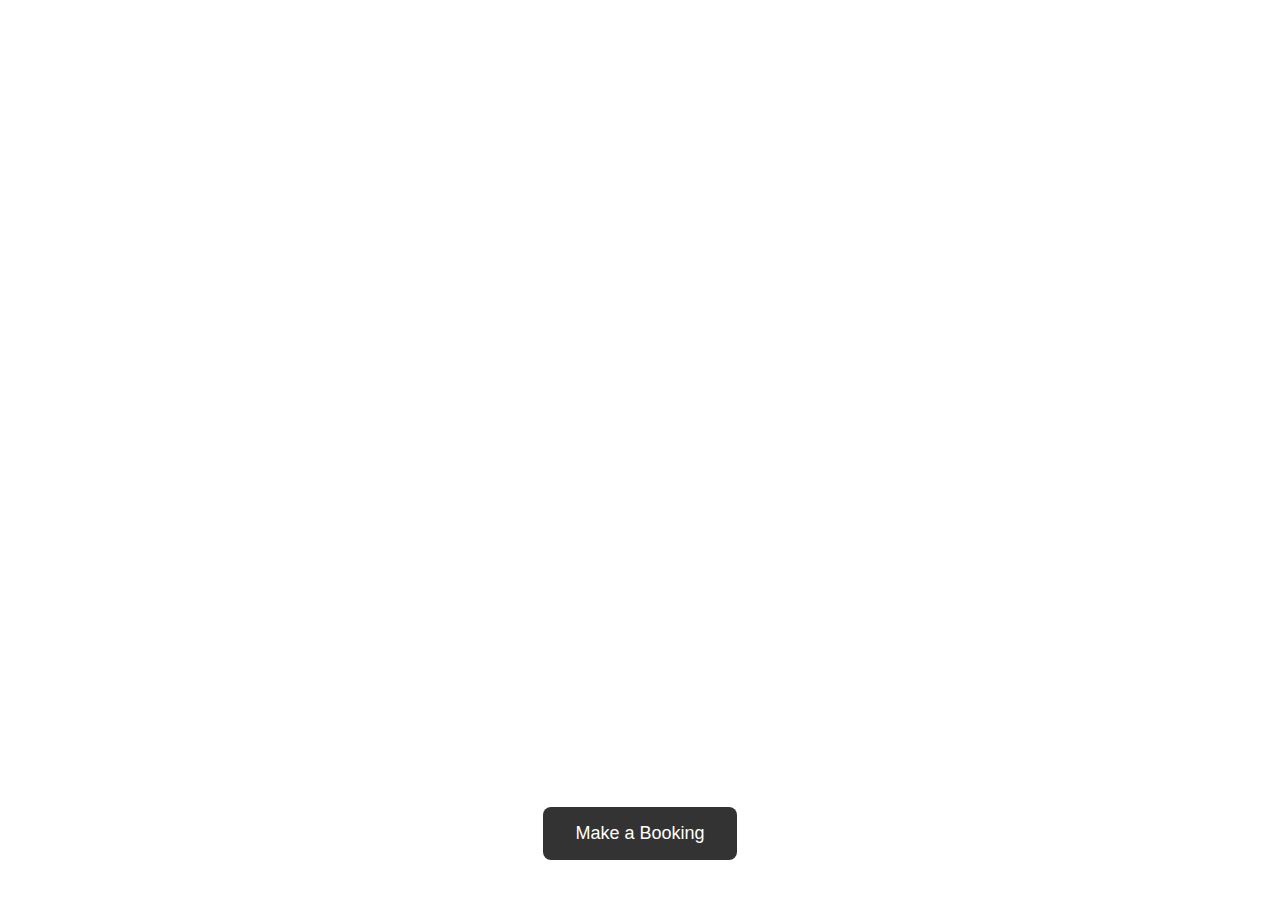
<file: html/home.html>
<!DOCTYPE html>
<html lang="en">
<head>
  <meta charset="UTF-8" />
  <meta name="viewport" content="width=device-width, initial-scale=1.0, user-scalable=no" />
  <title>Home</title>
  <style>
    html, body {
      margin: 0;
      padding: 0;
      height: 100%;
      width: 100%;
      overflow: hidden;
      font-family: Arial, sans-serif;
    }

    video {
      position: absolute;
      top: 0;
      left: 0;
      width: 100%;
      height: 100%;
      object-fit: cover;
      z-index: -1;
    }

    .button-container {
      position: absolute;
      bottom: 40px;
      width: 100%;
      display: flex;
      justify-content: center;
      pointer-events: none; /* ensures video is not blocked except button */
    }

    .booking-button {
      background-color: rgba(0, 0, 0, 0.8);
      color: white;
      border: none;
      padding: 16px 32px;
      font-size: 18px;
      border-radius: 8px;
      cursor: pointer;
      pointer-events: all;
      transition: background-color 0.3s ease;
    }

    .booking-button:hover {
      background-color: rgba(30, 30, 30, 0.95);
    }
  </style>
</head>
<body>

  <video autoplay muted loop playsinline>
    <source src="https://github.com/syeuk2002/Consequences/raw/refs/heads/main/videos/home.mp4" type="video/mp4">
    Your browser does not support the video tag.
  </video>

  <div class="button-container">
    <button class="booking-button">Make a Booking</button>
  </div>

</body>
</html>
</file>
